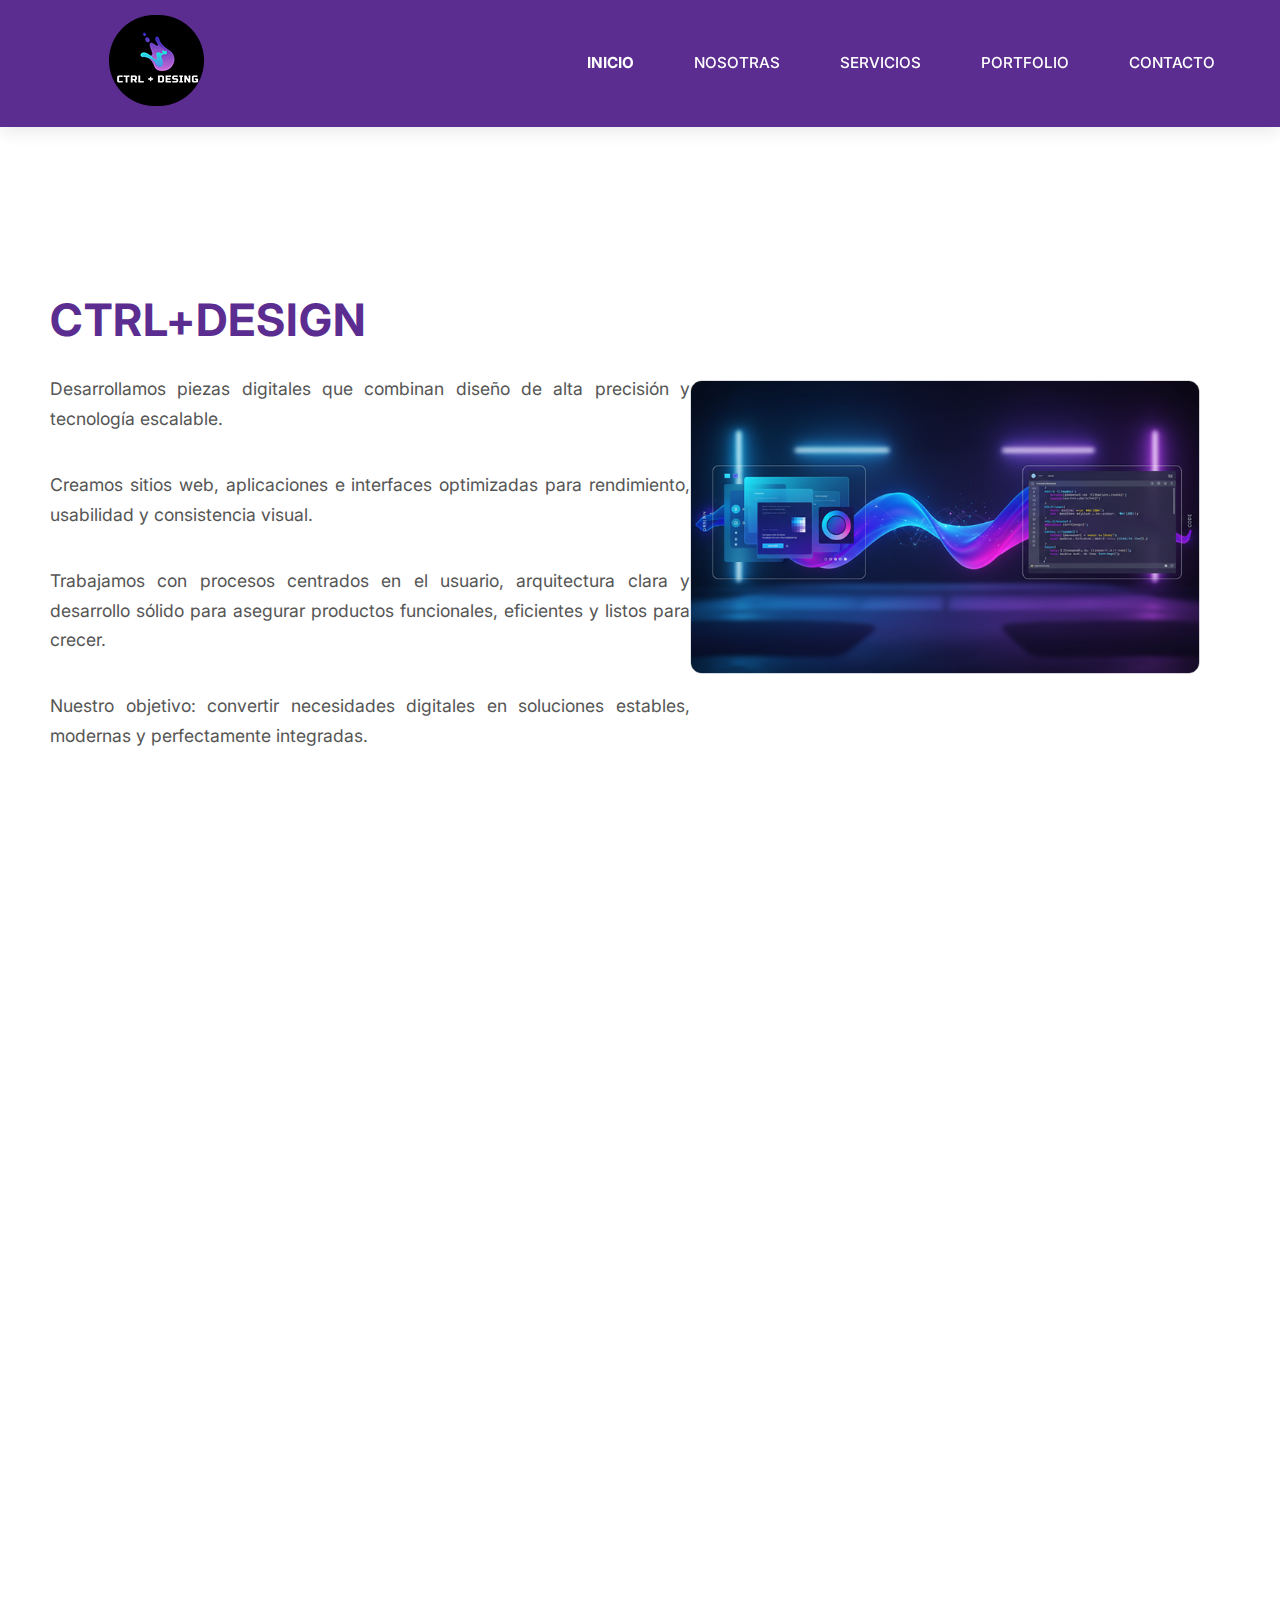
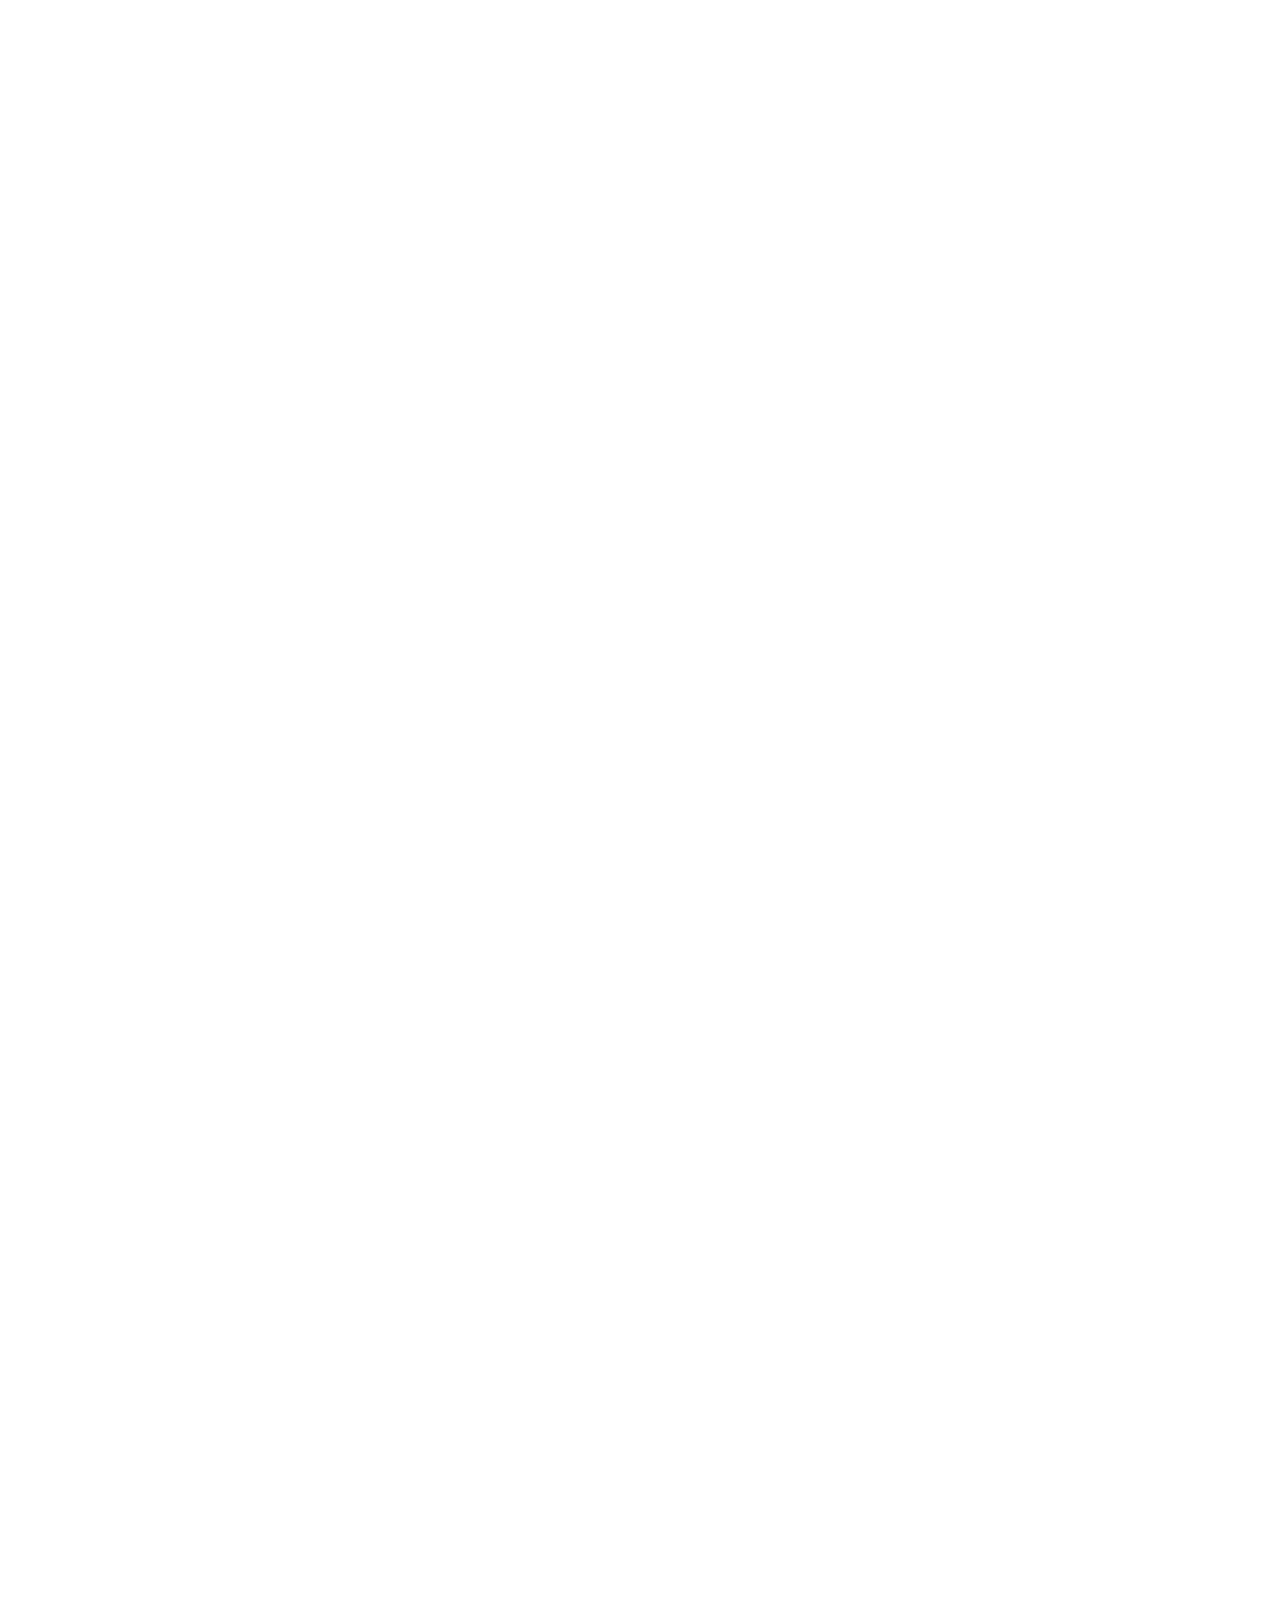
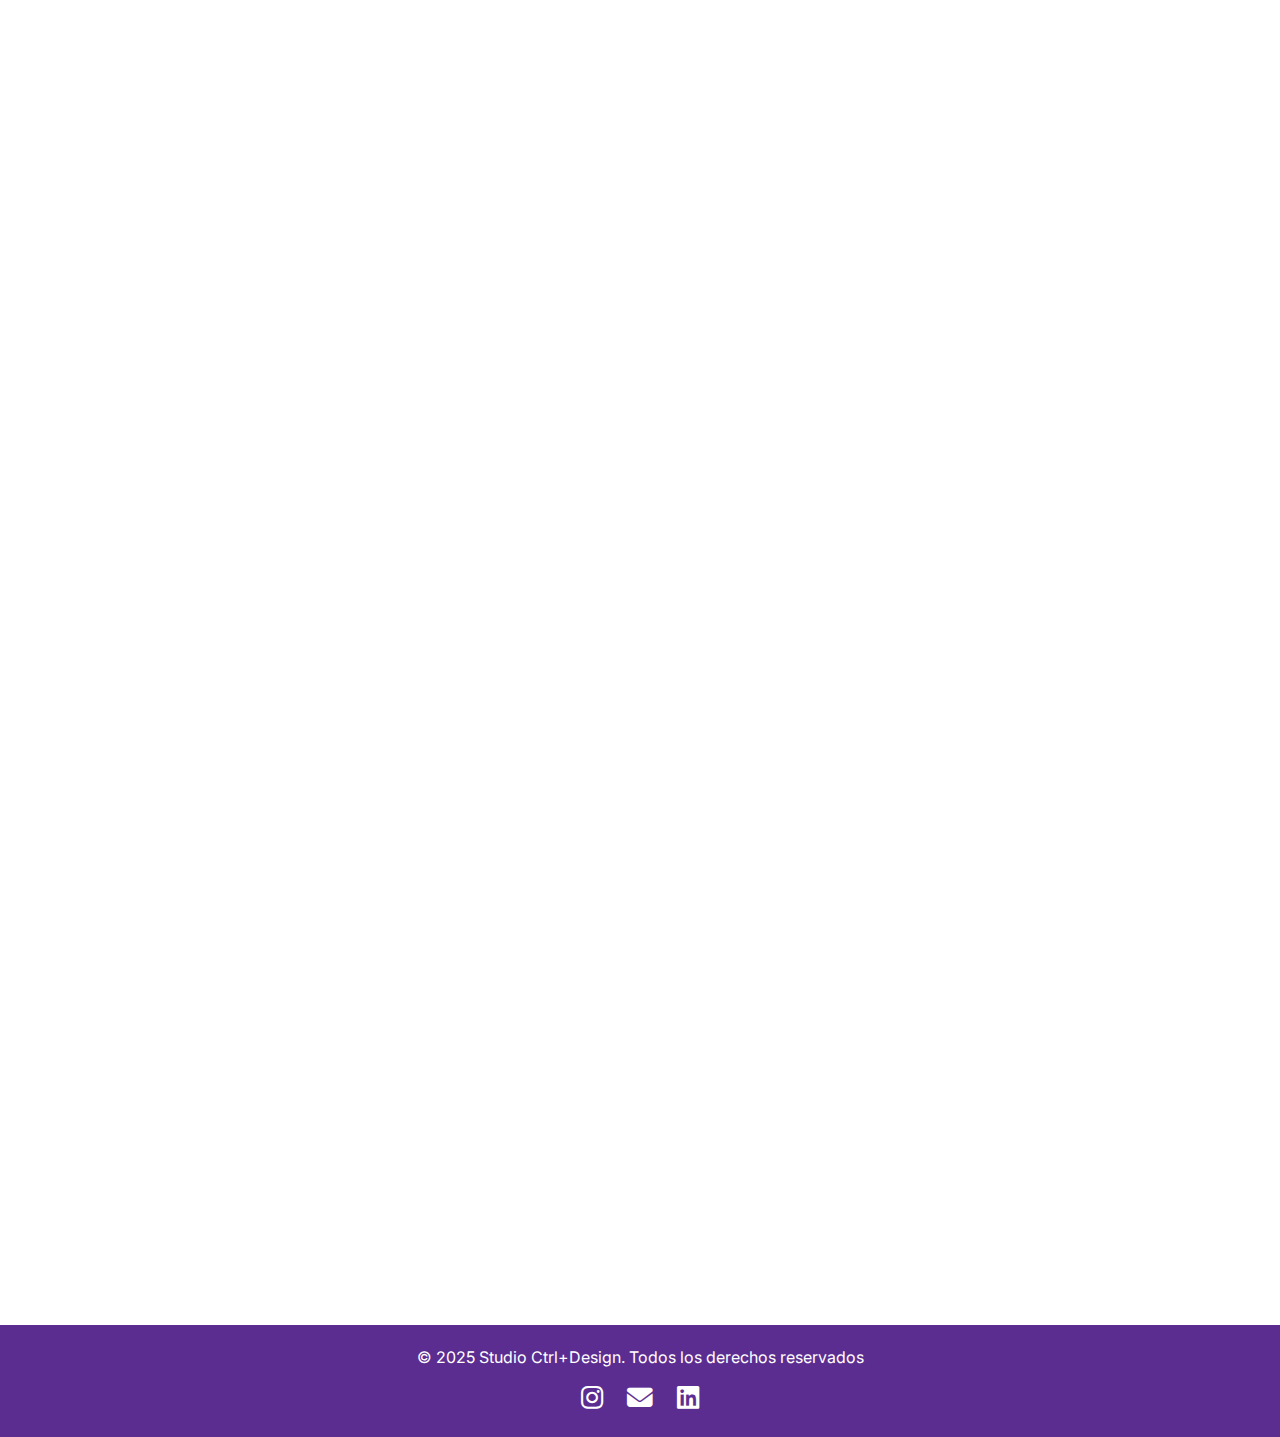
<file: index.html>
<!DOCTYPE html>
<html lang="es">

<head>
    <meta charset="UTF-8" />
    <meta name="viewport" content="width=device-width, initial-scale=1.0" />
    <title>CTRL+DESIGN</title>
    <link href="https://fonts.googleapis.com/css2?family=Inter:wght@300;400;600;700;800&display=swap" rel="stylesheet">
    <link rel="stylesheet" href="./css/style.css">
    <link rel="stylesheet" href="https://cdnjs.cloudflare.com/ajax/libs/font-awesome/6.5.0/css/all.min.css">
    <link rel="icon" type="image/png" href="img/logo.png">
    <script src="./main.js"></script>
</head>

<body>
    <!-- NAVBAR -->
 <header class="navbar">
    <div class="logo">
        <img src="./img/logo.png" alt="logo" />
    </div>

    <nav class="nav-links">
        <a href="#home" class="nav-link active" data-target="home">INICIO</a>
        <a href="#nosotras" class="nav-link" data-target="nosotras">NOSOTRAS</a>
        <a href="#servicios" class="nav-link" data-target="servicios">SERVICIOS</a>
        <a href="#trabajos" class="nav-link" data-target="trabajos">PORTFOLIO</a>
        <a href="#contacto" class="nav-link" data-target="contacto">CONTACTO</a>
    </nav>

    <!-- BOTÓN HAMBURGUESA -->
    <button class="menu-toggle" aria-label="Abrir menú">
        <i class="fas fa-bars"></i>
    </button>
</header>


    <main class="main-content">
        <!-- INICIO -->
        <section class="hero" id="home">
            <div class="hero-text" class="section">
                <h1>CTRL+DESIGN</h1>
                <p>Desarrollamos piezas digitales que combinan diseño de alta precisión y tecnología escalable.</p>
                <p>Creamos sitios web, aplicaciones e interfaces optimizadas para rendimiento, usabilidad y consistencia
                    visual.</p>
                <p>Trabajamos con procesos centrados en el usuario, arquitectura clara y desarrollo sólido para asegurar
                    productos funcionales, eficientes y listos para crecer.</p>
                <p>Nuestro objetivo: convertir necesidades digitales en soluciones estables, modernas y perfectamente
                    integradas.</p>
            </div>
            <div class="hero-img">
                <img src="./img/imagenHome.png" alt="hero" />
            </div>
        </section>

        <!-- SECCIÓN NOSOTRAS -->
        <section class="nosotras-section scroll-animation" id="nosotras">
            <div class="intro">
                <h1>NOSOTRAS</h1>
                <p>
                    Somos <strong>CTRL+DESIGN</strong>, un equipo de tres Diseñadoras UX/UI con una obsesión por el
                    detalle
                    y el código (diseñadoras y desarrolladoras).
                    Nuestra misión es construir plataformas digitales que no solo sean visualmente impactantes, sino que
                    funcionen con una precisión milimétrica.
                    Fusionamos la creatividad con el desarrollo para asegurar que cada píxel y línea de código sirvan a
                    un
                    solo objetivo: tu éxito digital.
                    Conocenos y descubrí quién está detrás de la funcionalidad y el diseño.
                </p>
            </div>

            <!-- TARJETAS -->
            <section class="cards-container">

                <!-- CARD VERO -->
                <div class="card">
                    <div class="card-header">
                        <img src="img/vero.png" class="avatar" alt="Vero">
                        <div>
                            <h3>Vero</h3>
                            <p class="role">UX/UI Designer & Front-End Developer</p>
                        </div>
                    </div>

                    <p class="desc">
                        Integro diseño, desarrollo y control de calidad para asegurar experiencias coherentes,
                        eficientes y visualmente cuidadas.
                        Mi valor añadido está en la capacidad de llevar los diseños a la realidad, garantizando la
                        precisión milimétrica de la interfaz y el rendimiento del producto.
                        Apasionada por el prototipado, el detalle y la mejora continua, participo en todo el proceso
                        desde la idea inicial hasta la validación final para ofrecer soluciones web completas y de
                        calidad.
                    </p>

                    <div class="social-card">
                        <a href="https://www.linkedin.com/in/veronica-mariela-stanislavsky/" target="_blank"><i
                                class="fab fa-linkedin"></i></a>
                        <a href="https://vsdesigner.com.ar/" target="_blank"><i class="fas fa-globe"></i></a>
                        <a href="https://github.com/vmstani" target="_blank"><i class="fab fa-github"></i></a>
                    </div>
                </div>

                <!-- CARD SIL -->
                <div class="card">
                    <div class="card-header">
                        <img src="img/sil.png" class="avatar" alt="Sil">
                        <div>
                            <h3>Sil</h3>
                            <p class="role">UX/UI Designer & Full Stack Developer</p>
                        </div>
                    </div>

                    <p class="desc">
                        Me especializo en diseño y desarrollo de aplicaciones multiplataforma. Combino arquitectura de
                        información, diseño de interfaces y desarrollo front-end/back-end para crear productos
                        escalables, funcionales y visualmente consistentes.
                        Mi enfoque se base en explorar, experimentar y mejorar continuamente.
                        Me motiva la creatividad aplicada a la resolución de problemas y la construcción de experiencias
                        digitales eficientes, intuitivas y de alto rendimiento.
                    </p>

                    <div class="social-card">
                        <a href="https://www.linkedin.com/in/silvana-pellegrino/" target="_blank"><i
                                class="fab fa-linkedin"></i></a>
                        <a href="#"><i class="fas fa-globe"></i></a>
                        <a href="https://github.com/Silvana79" target="_blank"><i class="fab fa-github"></i></a>
                    </div>
                </div>

                <!-- CARD GISE -->
                <div class="card">
                    <div class="card-header">
                        <img src="img/gise.png" class="avatar" alt="Gise">
                        <div>
                            <h3>Gise</h3>
                            <p class="role">UX/UI Designer & Full Stack Developer</p>
                        </div>
                    </div>

                    <p class="desc">
                        Transformo ideas en experiencias digitales completas: desarrollo sitios web dinámicos,
                        aplicaciones modernas y sistemas
                        conectados a bases de datos seguras y eficientes. Mi enfoque combina tecnología, diseño y
                        usabilidad para crear soluciones
                        adaptables, visualmente atractivas y de alto rendimiento.
                        Garantizo la calidad del software mediante pruebas exhaustivas y seguimiento detallado,
                        ofreciendo productos confiables
                        que aportan valor real a cada proyecto.
                    </p>

                    <div class="social-card">
                        <a href="https://www.linkedin.com/in/giselacolmeiro/" target="_blank"><i
                                class="fab fa-linkedin"></i></a>
                        <a href="https://gisellefonte.netlify.app/" target="_blank"><i class="fas fa-globe"></i></a>
                        <a href="https://github.com/gissestephy" target="_blank"><i class="fab fa-github"></i></a>
                    </div>
                </div>
            </section>
        </section>


        <!-- SERVICIOS -->
        <section id="servicios" class="servicios-section scroll-animation">
            <h1 class="servicios-title">SERVICIOS</h1>

            <div class="servicios-grid">

                <div class="servicio-card">
                    <img src="./img/uxui.png" alt="Diseño UX/UI" class="servicio-icon">
                    <h3>DISEÑO UX/UI</h3>
                    <p>Sitios web intuitivos y centrados en el usuario.</p>
                </div>

                <div class="servicio-card">
                    <img src="./img/diseno-web.png" alt="Diseño web" class="servicio-icon">
                    <h3>DISEÑO WEB</h3>
                    <p>Sitios web atractivos, funcionales y listos para impulsar tu presencia digital.</p>
                </div>

                <div class="servicio-card">
                    <img src="./img/desarrollo-web.png" alt="Desarrollo web" class="servicio-icon">
                    <h3>DESARROLLO WEB</h3>
                    <p>Desarrollo de sitios web, aplicaciones móviles y sistemas a medida.</p>
                </div>

                <div class="servicio-card">
                    <img src="./img/social-media.png" alt="Diseño para redes sociales" class="servicio-icon">
                    <h3>DISEÑO PARA REDES SOCIALES</h3>
                    <p>Diseñamos un ecosistema visual unificado para tus redes.</p>
                </div>

                <div class="servicio-card">
                    <img src="./img/apps.png" alt="Desarrollo de apps" class="servicio-icon">
                    <h3>DESARROLLO DE APPS</h3>
                    <p>Transformamos tus ideas en apps funcionales y profesionales.</p>
                </div>

                <div class="servicio-card">
                    <img src="./img/branding.png" alt="Identidad y branding" class="servicio-icon">
                    <h3>IDENTIDAD Y BRANDING</h3>
                    <p>Diseños dinámicos que fortalecen la identidad visual de tu marca.</p>
                </div>

            </div>
        </section>

        <!-- TRABAJOS -->
        <section id="trabajos" class="trabajos-section scroll-animation">
            <h1 class="trabajos-title">PORTFOLIO</h1>

            <div class="trabajos-grid">
                <!-- Proyecto 1 -->
                <div class="trabajo-item">
                    <div class="trabajo-img">
                        <img src="./img/proyecto1.png" alt="Concesionaria Cabre Automotores">
                        <div class="trabajo-overlay">
                            <a href="https://cabreautomotores.com.ar/" target="_blank" class="trabajo-link">
                                <span>Ver sitio web</span>
                                <i class="fas fa-arrow-right"></i>
                            </a>
                        </div>
                    </div>
                    <div class="trabajo-info">
                        <h3>Concesionaria Cabre Automotores</h3>
                        <p>Página Web</p>
                    </div>
                </div>

                <!-- Proyecto 2 -->
                <div class="trabajo-item">
                    <div class="trabajo-img">
                        <img src="./img/proyecto2.png" alt="E-commerce Tienda Online">
                        <div class="trabajo-overlay">
                            <a href="https://verotrainer.netlify.app/" target="_blank" class="trabajo-link">
                                <span>Ver sitio web</span>
                                <i class="fas fa-arrow-right"></i>
                            </a>
                        </div>
                    </div>
                    <div class="trabajo-info">
                        <h3>E-commerce – Tienda Online</h3>
                        <p>Página Web</p>
                    </div>
                </div>

                <!-- Proyecto 3 -->
                <div class="trabajo-item">
                    <div class="trabajo-img">
                        <img src="./img/festinSalvado.png" alt="App Recuperar comida">
                        <div class="trabajo-overlay">
                            <a href="https://www.behance.net/gallery/222251427/CASO-DE-ESTUDIO-UX-UI" class="trabajo-link" target="_blank">
                                <span>Ver demo</span>
                                <i class="fas fa-arrow-right"></i>
                            </a>
                        </div>
                    </div>
                    <div class="trabajo-info">
                        <h3>El Festin Salvado</h3>
                        <p>Diseño UXUI</p>
                    </div>
                </div>

                <!-- Proyecto 4 -->
                <div class="trabajo-item">
                    <div class="trabajo-img">
                        <img src="./img/humaya.jpg" alt="Humaya Alfajores">
                        <div class="trabajo-overlay">
                            <a href="https://humaya-react.netlify.app/" target="_blank" class="trabajo-link">
                                <span>Ver sitio web</span>
                                <i class="fas fa-arrow-right"></i>
                            </a>
                        </div>
                    </div>
                    <div class="trabajo-info">
                        <h3>Alfajores Humaya</h3>
                        <p>Página Web</p>
                    </div>
                </div>

                <!-- Proyecto 5 -->
                <div class="trabajo-item">
                    <div class="trabajo-img">
                        <img src="img/Anillos-topacio.jpg" alt="Joyas Página Web">
                        <div class="trabajo-overlay">
                            <a href="https://topaciojoyas.netlify.app/" target="_blank" class="trabajo-link">
                                <span>Ver sitio web</span>
                                <i class="fas fa-arrow-right"></i>
                            </a>
                        </div>
                    </div>
                    <div class="trabajo-info">
                        <h3>Topacio - Joyas</h3>
                        <p>Página Web</p>
                    </div>
                </div>

                <!-- Proyecto 6 (Ejemplo) -->
                <div class="trabajo-item">
                    <div class="trabajo-img">
                        <img src="img/coaching.png" alt="Coaching-Ontologico">
                        <div class="trabajo-overlay">
                            <a href="https://www.behance.net/gallery/160219259/Caso-de-estudio-(Coaching-Ontologico)" class="trabajo-link" target="_blank">
                                <span>Ver sitio web</span>
                                <i class="fas fa-arrow-right"></i>
                            </a>
                        </div>
                    </div>
                    <div class="trabajo-info">
                        <h3>Coaching-Ontologico</h3>
                        <p>Diseño UXUI</p>
                    </div>
                </div>
            </div>
        </section>


        <!-- CONTACTO -->
        <section id="contacto" class="contacto scroll-animation">
            <div class="intro">
                <h1>CONTACTO</h1>

                <form id="FormContact" class="formulario-contacto" action="https://formspree.io/f/xjknyvkd"
                    method="POST">
                    <div class="fila">
                        <div class="campo">
                            <label for="nombre">Nombre</label>
                            <input type="text" name="nombre" required minlength="3"
                                title="Ingresa un nombre válido con más de 3 letras">
                        </div>

                        <div class="campo">
                            <label for="apellido">Apellido</label>
                            <input type="text" name="apellido" required minlength="3"
                                title="Ingresa un apellido válido con más de 3 letras">
                        </div>
                    </div>

                    <div class="campo">
                        <label for="email">E-mail</label>
                        <input type="email" name="email" required title="Ingresa un email válido que contenga @">
                    </div>

                    <div class="fila">
                        <div class="campo">
                            <label for="celular">Celular</label>
                            <input type="tel" name="celular" required minlength="6"
                                title="Ingresa un número de celular válido">
                        </div>
                    </div>

                    <div class="campo">
                        <label for="mensaje">Mensaje</label>
                        <textarea id="mensaje" name="mensaje" rows="5" required></textarea>
                    </div>

                    <button type="submit" class="btn-enviar">ENVIAR</button>
                    <div id="errores" class="errores"></div>
                </form>
            </div>
        </section>
    </main>

    <!-- FOOTER -->
    <footer class="footer">
        <p>© 2025 Studio Ctrl+Design. Todos los derechos reservados</p>
        <div class="social">
            <a href="https://www.instagram.com/studio.ctrldesign/" title="Instagram" target="_blank"><i
                    class="fab fa-instagram"></i></a>
            <a href="mailto:studio.ctrldesign@gmail.com" title="Email"><i class="fas fa-envelope"></i></a>
            <a href="https://www.linkedin.com/company/studio-ctrl-design" title="LinkedIn" target="_blank"><i class="fa-brands fa-linkedin"></i></a>
        </div>
    </footer>

</body>

</html>
</file>
<file: css/style.css>
* {
    margin: 0;
    padding: 0;
    box-sizing: border-box;
    font-family: "Inter", sans-serif;
    --section-space-desktop: 45px;
    --section-space-mobile: 30px;

}

html, body {
    height: 100%;
    scroll-behavior: smooth;
}

body {
    display: flex;
    flex-direction: column;
    /* background: #FFCBA8; */
    background: #ffffff;
    color: #222;
    line-height: 1.5;
    padding-top: var(--navbar-height);
}

a, button, .card, .servicio-card {
    transition: all 0.28s ease;
}

/* ===========================================================
                            PALETA
=========================================================== */
:root {
    --navbar-height: 72px;
    --primary-color: #5c2d91;
    --primary-light: #7b42c3;
    --text-dark: #222;
    --text-light: #555;
    --bg-light: #ffffff;
    --bg-soft: #ffffff;
    --shadow-sm: 0 6px 15px rgba(0, 0, 0, 0.08);
    --shadow-md: 0 12px 25px rgba(0, 0, 0, 0.15);
}

/* NAVBAR */
.navbar {
    background: var(--primary-color);
    color: white;
    padding: 15px 50px;
    display: flex;
    justify-content: space-between;
    align-items: center;
    box-shadow: var(--shadow-sm);
    position: fixed; 
    top: 0;
    left: 0;
    right: 0;
    width: 100%;
    z-index: 1000;
    transition: all 0.3s ease;
}

.nav-links {
    display: flex;
    gap: 30px;
}

.nav-links a {
    margin: 0 15px;
    text-decoration: none;
    color: #ffffff;     
    font-weight: 500;
    font-size: 0.95rem;
    position: relative;
    padding: 8px 0;
    transition: color 0.3s ease;
}

.nav-links a.active {
    font-weight: 700;
    color: #ffffff;     
}

.nav-links a:hover {
    color: #ffffff;
}

.nav-links a.active {
    font-weight: 700;
}

.nav-links a::after {
    content: "";
    position: absolute;
    left: 0;
    bottom: -3px;
    width: 100%;
    height: 2px;
    transform: scaleX(0);
    transition: transform 0.25s ease;
}

.nav-links a:hover::after {
    transform: scaleX(1);
    width: 70%;
}

.nav-links a::before {
    content: '';
    position: absolute;
    bottom: -8px;
    left: 50%;
    transform: translateX(-50%);
    width: 0;
    height: 3px;
    background: white;
    border-radius: 2px;
    transition: width 0.4s ease;
}

.nav-links a:hover::before {
    width: 80%;
}

.nav-links a.active {
    color: #ffffff !important;
    font-weight: 700;
}

.nav-links a.active::after {
    content: '';
    position: absolute;
    bottom: -8px;
    left: 0;
    width: 100%;
    height: 3px;
    background: white;
    border-radius: 2px;
}

.navbar .logo{
    margin-left: 5%;
}

.main-content {
    flex: 1;
    display: flex;
    flex-direction: column;
}

/* ===========================================================
   HERO - Espacio ajustado
=========================================================== */
.hero {
    min-height: calc(100vh - var(--navbar-height));
    flex: 1;
    display: flex;
    align-items: center;
    justify-content: center;
    padding: 30px 50px 30px; /* Reducido padding-bottom */
    gap: 30px;
    background: var(--bg-light);
}

.hero-text {
    max-width: 640px;
    display: flex;
    flex-direction: column;
    align-items: flex-start;
}

.hero-text h1 {
    font-size: 2.8em;
    font-weight: 700;
    text-transform: uppercase;
    letter-spacing: 1px;
    color: var(--primary-color);
}

.hero-text p {
    margin-bottom: 1rem;
    font-size: 1.1em;
    line-height: 1.7;
    color: #555;
    text-align: justify;
    color: var(--text-light);
    margin-top: 20px;
}

.hero-text .btn-primary {
    margin-top: 1rem;
    padding: 12px 28px;
}

.hero-img {
    display: flex;
    align-items: center;
    justify-content: flex-end;
}

.hero-img img {
    display: block;
    max-width: 700px;
    width: 100%;
    height: auto;
    transform: translateX(-30px);
    transition: transform 0.2s ease, margin 0.2s ease;
    margin-left: 10px;
    max-width: 700px;
    width: 100%;
}

/* ===========================================================
                            BUTTONS
=========================================================== */
.btn-primary {
    background: var(--primary-light);
    padding: 14px 28px;
    border-radius: 10px;
    color: white;
    font-weight: 600;
    text-decoration: none;
    font-size: 1rem;
    display: inline-block;
    margin-top: 40px;        
    margin-left: 100px;           
}

.btn-primary:hover {
    background: #692fad;
    transform: translateY(-2px);
}

/* ===========================================================
   FOOTER
=========================================================== */
.footer {
    background: var(--primary-color);
    color: white;
    text-align: center;
    padding: 20px 20px;
}

.social {
    margin-top: 10px;
}

.social a {
    margin: 0 10px;
    font-size: 1.6rem;       
    color: white;            
    text-decoration: none;
    transition: 0.2s ease;
}

/* ===========================================================
   NOSOTRAS
=========================================================== */
.nosotras-section {
    background: var(--bg-soft);
    padding: 90px 40px; 
}

.intro {
    padding: 60px 20px 20px; 
    text-align: center;
    max-width: 900px;
    margin: 0 auto 30px;
}

.intro h1 {
    font-size: 2.8em;
    color: var(--primary-color);
    margin-bottom: 25px;
    font-weight: 700;
    text-transform: uppercase;
    letter-spacing: 1px;
}

.intro p {
    font-size: 1.1em;
    line-height: 1.7;
    color: #555;
    text-align: justify;
}

/* CARDS CONTAINER */
.cards-container {
    display: flex;
    justify-content: center;
    flex-wrap: wrap;
    gap: 30px;
    max-width: 1200px;
    margin: 0 auto 60px;
    padding: 0 20px;
}

/* INDIVIDUAL CARD */
.card {
    flex: 1 1 300px;
    max-width: 350px;
    border-radius: 18px;
    padding: 35px 25px;
    box-shadow: var(--shadow-sm);
    padding: 25px;
    transition: transform 0.3s ease, box-shadow 0.3s ease;
    display: flex;
    flex-direction: column;
}

.card:hover {
    transform: translateY(-10px);
    box-shadow: var(--shadow-md);
    border-top: #FFCBA8 4px solid;
}

/* CARD HEADER (Avatar + Name) */
.card-header {
    display: flex;
    align-items: center;
    margin-bottom: 20px;
    gap: 15px;
}

.avatar {
    width: 80px;
    height: 80px;
    border-radius: 50%;
    object-fit: cover;
    border: 3px solid var(--primary-color);
    flex-shrink: 0;
}

.avatar-empty {
    width: 80px;
    height: 80px;
    border-radius: 50%;
    background: #f0f0f0;
    border: 3px dashed #ccc;
    flex-shrink: 0;
}

.card-header h3 {
    font-size: 1.5em;
    color: var(--secondary-color);
    margin-bottom: 5px;
}

.role {
    color: var(--primary-color);
    font-weight: 600;
    font-size: 0.9em;
    text-transform: uppercase;
    letter-spacing: 0.5px;
}

/* CARD DESCRIPTION */
.desc {
    flex-grow: 1;
    color: var(--text-dark);
    line-height: 1.6;
    margin-bottom: 20px;
    text-align: justify;
}

/* SOCIAL ICONS IN CARD */
.social-card {
    display: flex;
    justify-content: center;
    gap: 15px;
    margin-top: auto;
}

.social-card a {
    display: flex;
    align-items: center;
    justify-content: center;
    width: 40px;
    height: 40px;
    background: #f5f5f5;
    border-radius: 50%;
    color: var(--secondary-color);
    text-decoration: none;
    transition: all 0.3s ease;
    font-size: 1.1em;
}

.social-card a:hover {
    background: #FFCBA8;
    color: #fff;
    transform: scale(1.15);
}

/* ===========================================================
   SERVICIOS
=========================================================== */
.servicios-section {
    padding: 90px 40px; 
    background: var(--bg-soft);
    text-align: center;
}

.servicios-title {
    font-size: 2.8em;
    color: var(--primary-color);
    font-weight: 800;
    margin-bottom: 30px;
}

.servicios-grid {
    max-width: 1200px;
    margin: 0 auto;
    display: grid;
    grid-template-columns: repeat(3, 1fr);
    gap: 35px;
}

.servicio-card {
    padding: 35px 25px;
    border-radius: 18px;
    box-shadow: var(--shadow-sm);
}

.servicio-card:hover {
    transform: translateY(-10px);
    box-shadow: var(--shadow-md);
    border-top: #FFCBA8 4px solid;
}

.servicio-icon {
    width: 75px;
    height: 75px;
    margin-bottom: 18px;
}

.servicio-card h3 {
    color: var(--text-dark);
}

.servicio-card p {
    color: var(--text-light);
}

/* ===========================================================
   CONTACTO
=========================================================== */
.contacto {
    padding: 90px 40px; 
    text-align: center;
    background: var(--bg-light);
}

.formulario-contacto {
    max-width: 700px;
    margin: 0 auto;
    display: flex;
    flex-direction: column;
    gap: 20px;
}

.fila {
    display: flex;
    gap: 20px;
}

.fila .campo {
    flex: 1;
}

.campo {
    display: flex;
    flex-direction: column;
    text-align: left;
}

.campo label {
    margin-bottom: 5px;
    font-weight: 600;
}

.campo input,
.campo textarea {
    resize: none;   
    padding: 12px;
    border: 1px solid #b28cff;
    border-radius: 10px;
    font-size: 16px;
    outline: none;
}

.campo input:focus,
.campo textarea:focus {
    border-color: #A020F0;
    box-shadow: 0 0 5px rgba(160, 32, 240, 0.4);
}

.btn-enviar {
    padding: 12px 30px;
    background: linear-gradient(90deg, #A020F0, #D020F0);
    color: #fff;
    border: none;
    border-radius: 12px;
    cursor: pointer;
    font-size: 18px;
    transition: 0.3s ease;
}

.btn-enviar:hover {
    transform: scale(1.05);
    background: linear-gradient(90deg, #8d1fd4, #bb1fd4);
}

.errores {
    margin-top: 10px;
    color: #ff4d6d;
    font-weight: 600;
    text-align: left;
}

/* ===========================================================
   TRABAJOS
=========================================================== */
.trabajos-section {
    padding: 90px 40px; 
    background: var(--bg-light);
    text-align: center;
}

.trabajos-title {
    font-size: 2.8em;
    color: var(--primary-color);
    font-weight: 800;
    margin-bottom: 40px;
}

.trabajos-grid {
    max-width: 1200px;
    margin: 0 auto;
    display: grid;
    grid-template-columns: repeat(auto-fill, minmax(350px, 1fr));
    gap: 30px;
}

.trabajo-item {
    background: white;
    border-radius: 15px;
    overflow: hidden;
    box-shadow: var(--shadow-sm);
    transition: all 0.3s ease;
}

.trabajo-item:hover {
    transform: translateY(-8px);
    box-shadow: var(--shadow-md);
}

.trabajo-img {
    position: relative;
    width: 100%;
    height: 250px;
    overflow: hidden;
}

.trabajo-img img {
    width: 100%;
    height: 100%;
    object-fit: cover;
    transition: transform 0.5s ease;
}

.trabajo-item:hover .trabajo-img img {
    transform: scale(1.05);
}

.trabajo-overlay {
    position: absolute;
    top: 0;
    left: 0;
    width: 100%;
    height: 100%;
    background: rgba(92, 45, 145, 0.85);
    display: flex;
    align-items: center;
    justify-content: center;
    opacity: 0;
    transition: opacity 0.3s ease;
}

.trabajo-item:hover .trabajo-overlay {
    opacity: 1;
}

.trabajo-link {
    display: flex;
    align-items: center;
    gap: 10px;
    background: white;
    color: var(--primary-color);
    text-decoration: none;
    padding: 12px 25px;
    border-radius: 50px;
    font-weight: 600;
    font-size: 0.95rem;
    transform: translateY(20px);
    transition: all 0.3s ease;
}

.trabajo-item:hover .trabajo-link {
    transform: translateY(0);
}

.trabajo-link:hover {
    background: var(--primary-light);
    color: white;
}

.trabajo-link i {
    font-size: 0.9rem;
    transition: transform 0.3s ease;
}

.trabajo-link:hover i {
    transform: translateX(5px);
}

.trabajo-info {
    padding: 20px;
    text-align: left;
}

.trabajo-info h3 {
    font-size: 1.3rem;
    color: var(--primary-color);
    margin-bottom: 5px;
    font-weight: 700;
}

.trabajo-info p {
    font-size: 0.95rem;
    color: var(--text-light);
    font-weight: 500;
}

/* SUBRAYADO ACTIVO EN EL MENÚ */
.nav-link.active {
    font-weight: 700;
    color: white !important;
}

.nav-link.active::after {
    content: '';
    position: absolute;
    bottom: -8px;
    left: 0;
    width: 100%;
    height: 3px;
    background: white;
    border-radius: 2px;
}

/* ==================== SCROLL ANIMATION ==================== */
.scroll-animation {
    opacity: 0;
    transform: translateY(60px);
    transition: opacity 0.9s ease, transform 0.9s ease;
}

.scroll-animation.visible {
    opacity: 1;
    transform: translateY(0);
}

.cards-container .card,
.servicios-grid .servicio-card,
.trabajos-grid .trabajo-item {
    opacity: 0;
    transform: translateY(50px);
    transition: opacity 0.8s ease, transform 0.8s ease;
}

.cards-container .card.visible,
.servicios-grid .servicio-card.visible,
.trabajos-grid .trabajo-item.visible {
    opacity: 1;
    transform: translateY(0);
}

/* ===========================================================
   RESPONSIVE
=========================================================== */
@media (max-width: 900px) {
    .trabajos-grid {
        grid-template-columns: repeat(2, 1fr);
        gap: 25px;
    }
}

@media (max-width: 768px) {
    .trabajos-grid {
        grid-template-columns: repeat(2, 1fr);
        gap: 20px;
    }
    
    .trabajo-img {
        height: 200px;
    }
}

@media (max-width: 600px) {
    .trabajos-section {
        padding: 40px 20px;
    }
    
    .trabajos-title {
        font-size: 2.2rem;
        margin-bottom: 30px;
    }
    
    .trabajos-grid {
        grid-template-columns: 1fr;
        max-width: 350px;
        margin: 0 auto;
        gap: 25px;
    }
    
    .trabajo-img {
        height: 220px;
    }
    
    .trabajo-info {
        padding: 15px;
    }
    
    .trabajo-info h3 {
        font-size: 1.2rem;
    }
}
/* ==================== MENU HAMBURGUESA ==================== */

.menu-toggle {
    display: none;
    background: none;
    border: none;
    font-size: 1.8rem;
    color: white;
    cursor: pointer;
}

/* MOBILE */
@media (max-width: 768px) {
    .menu-toggle {
        display: block;
    }

    .nav-links {
        position: absolute;
        top: var(--navbar-height);
        left: 0;
        width: 100%;
        background: var(--primary-color);
        flex-direction: column;
        align-items: center;
        gap: 20px;
        padding: 25px 0;
        display: none;
    }

    .nav-links.open {
        display: flex;
    }

    .nav-links a {
        font-size: 1.1rem;
    }
}
/* ==================== MENU HAMBURGUESA ==================== */

.menu-toggle {
    display: none;
    background: none;
    border: none;
    font-size: 1.9rem;
    color: white;
    cursor: pointer;
    z-index: 1100;
}

/* MOBILE */
@media (max-width: 768px) {
    .navbar {
        padding: 15px 25px;
    }

    .menu-toggle {
        display: block;
    }

    .nav-links {
        position: absolute;
        top: var(--navbar-height);
        left: 0;
        width: 100%;
        background: var(--primary-color);
        flex-direction: column;
        align-items: center;
        gap: 25px;
        padding: 30px 0;
        display: none;
        z-index: 1000;
    }

    .nav-links.open {
        display: flex;
    }

    .nav-links a {
        font-size: 1.1rem;
    }
}
/* ==================== FORMULARIO RESPONSIVE ==================== */

@media (max-width: 768px) {
    .formulario-contacto {
        padding: 0 10px;
    }

    .fila {
        flex-direction: column;
    }

    .campo input,
    .campo textarea {
        font-size: 16px; 
    }
}
/* ==================== HERO RESPONSIVE ==================== */

@media (max-width: 768px) {
    .hero {
        flex-direction: column;
        padding: 40px 20px;
        text-align: center;
    }

    .hero-text {
        align-items: center;
        max-width: 100%;
    }

    .hero-text h1 {
        font-size: 2.1rem;
    }

    .hero-text p {
        text-align: center;
        font-size: 1rem;
    }

    .hero-img img {
        transform: none;
        max-width: 100%;
        margin: 20px auto 0;
    }

    .btn-primary {
        margin-left: 0;
    }
}
/* ==================== SERVICIOS RESPONSIVE ==================== */

/* TABLET */
@media (max-width: 1024px) {
    .servicios-grid {
        grid-template-columns: repeat(2, 1fr);
        gap: 25px;
    }
}

/* MOBILE */
@media (max-width: 600px) {
    .servicios-grid {
        grid-template-columns: 1fr;
        gap: 20px;
    }

    .servicios-section {
        padding: 50px 20px;
    }

    .servicios-title {
        font-size: 2.2rem;
    }
}
/* ==================== ESPACIO HERO / NAVBAR ==================== */

.hero {
    padding-top: calc(var(--navbar-height) + 40px);
}
/* ==================== ESPACIADO ENTRE SECCIONES ==================== */

.nosotras-section,
.servicios-section,
.trabajos-section,
.contacto {
    padding-top: var(--section-space-desktop);
    padding-bottom: var(--section-space-desktop);
}

@media (max-width: 768px) {
    .nosotras-section,
    .servicios-section,
    .trabajos-section,
    .contacto {
        padding-top: var(--section-space-mobile);
        padding-bottom: var(--section-space-mobile);
    }
}
section + section {
    margin-top: 20px;
}
</file>
